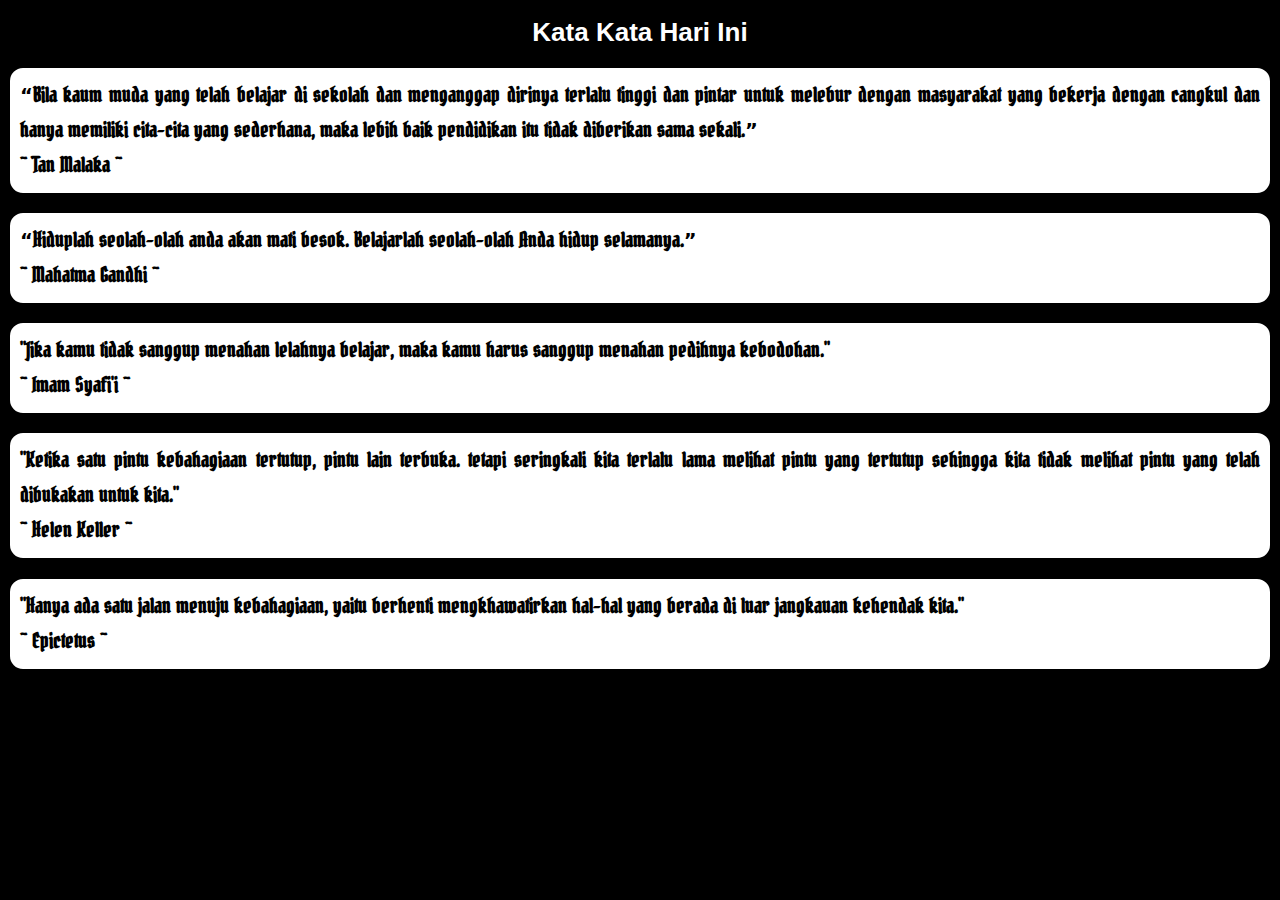
<file: index.html>
<!DOCTYPE html>
<html lang="en">
<head>
    <meta charset="UTF-8">
    <meta name="viewport" content="width=device-width, initial-scale=1.0">
    <link rel="stylesheet" href="style.css">
    <link rel="preconnect" href="https://fonts.googleapis.com">
<link rel="preconnect" href="https://fonts.gstatic.com" crossorigin>
<link href="https://fonts.googleapis.com/css2?family=Bokor&display=swap" rel="stylesheet">
    <title>Kata Kata Hari Ini</title>
</head>
<body>
    <h1>Kata Kata Hari Ini</h1>
    <h2>
        “Bila kaum muda yang telah belajar di sekolah dan menganggap dirinya terlalu tinggi dan pintar 
        untuk melebur dengan masyarakat yang bekerja dengan cangkul dan hanya memiliki cita-cita yang sederhana, 
        maka lebih baik pendidikan itu tidak diberikan sama sekali.”
        <br> ~ Tan Malaka ~
    </h2>

    <h2>
        “Hiduplah seolah-olah anda akan mati besok. Belajarlah seolah-olah Anda hidup selamanya.”
        <br> ~ Mahatma Gandhi ~
    </h2>

    <h2>
        "Jika kamu tidak sanggup menahan lelahnya belajar, maka kamu harus sanggup menahan pedihnya kebodohan."
        <br> ~ Imam Syafi'i ~
    </h2>

    <h2>
        "Ketika satu pintu kebahagiaan tertutup, pintu lain terbuka. tetapi seringkali kita terlalu lama melihat pintu yang tertutup sehingga kita tidak melihat pintu yang telah dibukakan untuk kita."
        <br> ~ Helen Keller ~
    </h2>

    <h2>
        "Hanya ada satu jalan menuju kebahagiaan, yaitu berhenti mengkhawatirkan hal-hal yang berada di luar jangkauan kehendak kita."
        <br> ~ Epictetus ~
    </h2>
</body>
</html>
</file>
<file: style.css>
body {
    background-color: black;
    font-family: "Bokor", system-ui;
    font-weight: 200;
    font-style: normal;
    font-size:small;
}

h2 {
    border: 2px solid;
    padding: 10px;
    border-radius: 15px;
    background-color: rgb(255, 255, 255);
    text-align: justify;
}

h1 {
    color: white; 
    font-family: 'Segoe UI', Tahoma, Geneva, Verdana, sans-serif;
    text-align: center;
}
</file>
